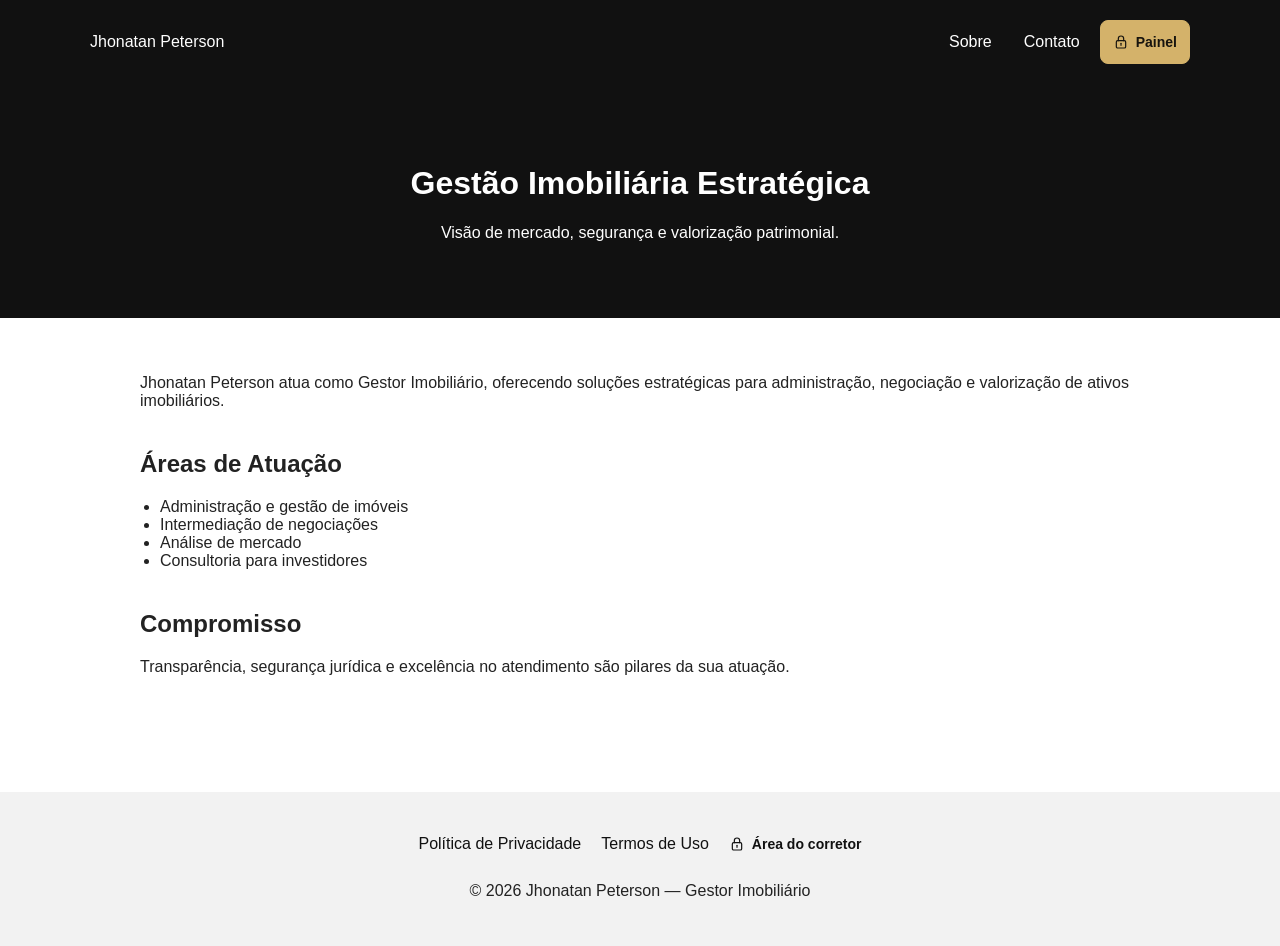
<file: about.html>
<!DOCTYPE html>
<html lang="pt-BR">

<head>
    <meta charset="UTF-8">
    <meta name="viewport" content="width=device-width, initial-scale=1.0">

    <title>Sobre | Jhonatan Peterson</title>
    <meta name="description"
        content="Conheça Jhonatan Peterson, Gestor Imobiliário com foco estratégico na valorização e gestão de ativos imobiliários.">

    <meta property="og:title" content="Sobre | Jhonatan Peterson">
    <meta property="og:description" content="Gestão imobiliária estratégica com foco em valorização e segurança.">
    <meta property="og:type" content="website">
    <meta property="og:url" content="https://jhonatanpetersonimoveis.com.br/about.html">

    <style>
        body {
            font-family: Arial, sans-serif;
            margin: 0;
            background: #ffffff;
            color: #222;
        }

        .hero {
            background: #111;
            color: #fff;
            padding: 60px 20px;
            text-align: center;
        }

        .container {
            max-width: 1000px;
            margin: auto;
            padding: 40px 20px;
        }

        .header {
            background: #111;
            color: #fff;
            padding: 20px 0;
        }

        .nav-container {
            max-width: 1100px;
            margin: auto;
            padding: 0 20px;
            display: flex;
            justify-content: space-between;
            align-items: center;
        }

        .nav-container a {
            color: #fff;
            text-decoration: none;
            margin-left: 20px;
            font-weight: 500;
        }

        .nav-container a:hover {
            opacity: 0.7;
        }

        .footer {
            background: #f2f2f2;
            padding: 30px 20px;
            text-align: center;
            margin-top: 60px;
        }

        .footer-links a {
            margin: 0 15px;
            text-decoration: none;
            color: #111;
            font-weight: 500;
        }

        .footer-links a:hover {
            opacity: 0.7;
        }

        @media (max-width: 768px) {
            .nav-container {
                flex-direction: column;
                gap: 15px;
            }
        }


        h2 {
            margin-top: 40px;
        }

        ul {
            padding-left: 20px;
        }

        @media (max-width:768px) {
            .hero {
                padding: 40px 15px;
            }
        }
    </style>
    <link rel="stylesheet" href="./assets/css/dashboard-access.css" />
</head>

<body>
    <header class="header">
        <div class="nav-container">
            <div class="logo">Jhonatan Peterson</div>
            <nav>
                <a href="about.html">Sobre</a>
                <a href="contact.html">Contato</a>
                <a class="dashboard-access" href="https://volynx.world/login/?return=%2Fdashboard%2Fpropertyflow%2F%3Fsite%3D645921ff-f33c-484f-b26d-2aa368b81f71" aria-label="Acessar o painel de imóveis na VOLYNX">
                  <svg width="16" height="16" viewBox="0 0 24 24" fill="none" stroke="currentColor" stroke-width="1.8" stroke-linecap="round" stroke-linejoin="round" aria-hidden="true" focusable="false"><rect x="5" y="10" width="14" height="11" rx="2"/><path d="M8 10V7a4 4 0 0 1 8 0v3"/><path d="M12 14v3"/></svg>
                  <span>Painel</span>
                </a>
            </nav>
        </div>
    </header>

    <div class="hero">
        <h1>Gestão Imobiliária Estratégica</h1>
        <p>Visão de mercado, segurança e valorização patrimonial.</p>
    </div>

    <div class="container">
        <p>Jhonatan Peterson atua como Gestor Imobiliário, oferecendo soluções estratégicas para administração,
            negociação e valorização de ativos imobiliários.</p>

        <h2>Áreas de Atuação</h2>
        <ul>
            <li>Administração e gestão de imóveis</li>
            <li>Intermediação de negociações</li>
            <li>Análise de mercado</li>
            <li>Consultoria para investidores</li>
        </ul>

        <h2>Compromisso</h2>
        <p>Transparência, segurança jurídica e excelência no atendimento são pilares da sua atuação.</p>
    </div>
    <footer class="footer">
        <div class="footer-links">
            <a href="privacy.html">Política de Privacidade</a>
            <a href="terms.html">Termos de Uso</a>
            <a class="dashboard-access dashboard-access--footer" href="https://volynx.world/login/?return=%2Fdashboard%2Fpropertyflow%2F%3Fsite%3D645921ff-f33c-484f-b26d-2aa368b81f71" aria-label="Área do corretor: acessar o painel de imóveis na VOLYNX">
              <svg width="16" height="16" viewBox="0 0 24 24" fill="none" stroke="currentColor" stroke-width="1.8" stroke-linecap="round" stroke-linejoin="round" aria-hidden="true" focusable="false"><rect x="5" y="10" width="14" height="11" rx="2"/><path d="M8 10V7a4 4 0 0 1 8 0v3"/><path d="M12 14v3"/></svg>
              <span>Área do corretor</span>
            </a>
        </div>
        <p>© 2026 Jhonatan Peterson — Gestor Imobiliário</p>
    </footer>


</body>

</html>
</file>
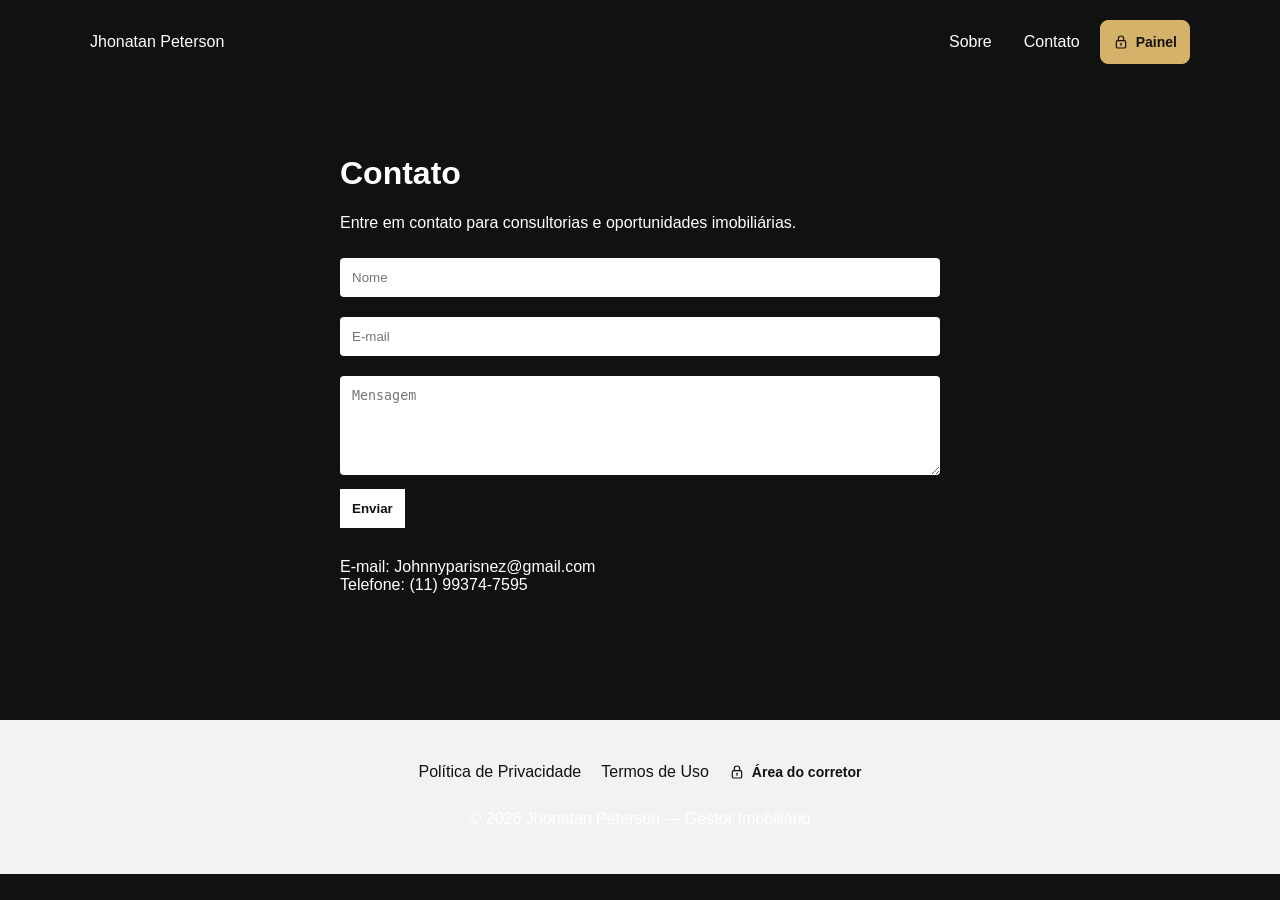
<file: contact.html>
<!DOCTYPE html>
<html lang="pt-BR">

<head>
    <meta charset="UTF-8">
    <meta name="viewport" content="width=device-width, initial-scale=1.0">

    <title>Contato | Jhonatan Peterson</title>
    <meta name="description"
        content="Entre em contato com Jhonatan Peterson, Gestor Imobiliário, para consultoria e oportunidades imobiliárias.">

    <meta property="og:title" content="Contato | Jhonatan Peterson">
    <meta property="og:description" content="Fale diretamente para consultorias e gestão imobiliária.">
    <meta property="og:type" content="website">
    <meta property="og:url" content="https://jhonatanpetersonimoveis.com.br/contact.html">

    <style>
        body {
            font-family: Arial, sans-serif;
            margin: 0;
            background: #111;
            color: #fff;
        }

        .container {
            max-width: 600px;
            margin: auto;
            padding: 50px 20px;
        }

        .header {
            background: #111;
            color: #fff;
            padding: 20px 0;
        }

        .nav-container {
            max-width: 1100px;
            margin: auto;
            padding: 0 20px;
            display: flex;
            justify-content: space-between;
            align-items: center;
        }

        .nav-container a {
            color: #fff;
            text-decoration: none;
            margin-left: 20px;
            font-weight: 500;
        }

        .nav-container a:hover {
            opacity: 0.7;
        }

        .footer {
            background: #f2f2f2;
            padding: 30px 20px;
            text-align: center;
            margin-top: 60px;
        }

        .footer-links a {
            margin: 0 15px;
            text-decoration: none;
            color: #111;
            font-weight: 500;
        }

        .footer-links a:hover {
            opacity: 0.7;
        }

        @media (max-width: 768px) {
            .nav-container {
                flex-direction: column;
                gap: 15px;
            }
        }


        input,
        textarea {
            box-sizing: border-box;
            width: 100%;
            padding: 12px;
            margin: 10px 0;
            border: none;
            border-radius: 4px;
        }

        button {
            background: #fff;
            color: #111;
            padding: 12px;
            border: none;
            cursor: pointer;
            font-weight: bold;
        }

        button:hover {
            opacity: 0.85;
        }

        @media (max-width:768px) {
            .container {
                padding: 35px 15px;
            }
        }
    </style>
    <link rel="stylesheet" href="./assets/css/dashboard-access.css" />
</head>

<body>
    <header class="header">
        <div class="nav-container">
            <div class="logo">Jhonatan Peterson</div>
            <nav>
                <a href="about.html">Sobre</a>
                <a href="contact.html">Contato</a>
                <a class="dashboard-access" href="https://volynx.world/login/?return=%2Fdashboard%2Fpropertyflow%2F%3Fsite%3D645921ff-f33c-484f-b26d-2aa368b81f71" aria-label="Acessar o painel de imóveis na VOLYNX">
                  <svg width="16" height="16" viewBox="0 0 24 24" fill="none" stroke="currentColor" stroke-width="1.8" stroke-linecap="round" stroke-linejoin="round" aria-hidden="true" focusable="false"><rect x="5" y="10" width="14" height="11" rx="2"/><path d="M8 10V7a4 4 0 0 1 8 0v3"/><path d="M12 14v3"/></svg>
                  <span>Painel</span>
                </a>
            </nav>
        </div>
    </header>

    <div class="container">
        <h1>Contato</h1>

        <p>Entre em contato para consultorias e oportunidades imobiliárias.</p>

        <form>
            <input type="text" placeholder="Nome" required>
            <input type="email" placeholder="E-mail" required>
            <textarea rows="5" placeholder="Mensagem" required></textarea>
            <button type="submit">Enviar</button>
        </form>

        <p style="margin-top:30px;">
            E-mail: Johnnyparisnez@gmail.com<br>
            Telefone: (11) 99374-7595
        </p>

    </div>
    <footer class="footer">
        <div class="footer-links">
            <a href="privacy.html">Política de Privacidade</a>
            <a href="terms.html">Termos de Uso</a>
            <a class="dashboard-access dashboard-access--footer" href="https://volynx.world/login/?return=%2Fdashboard%2Fpropertyflow%2F%3Fsite%3D645921ff-f33c-484f-b26d-2aa368b81f71" aria-label="Área do corretor: acessar o painel de imóveis na VOLYNX">
              <svg width="16" height="16" viewBox="0 0 24 24" fill="none" stroke="currentColor" stroke-width="1.8" stroke-linecap="round" stroke-linejoin="round" aria-hidden="true" focusable="false"><rect x="5" y="10" width="14" height="11" rx="2"/><path d="M8 10V7a4 4 0 0 1 8 0v3"/><path d="M12 14v3"/></svg>
              <span>Área do corretor</span>
            </a>
        </div>
        <p>© 2026 Jhonatan Peterson — Gestor Imobiliário</p>
    </footer>

</body>

</html>
</file>
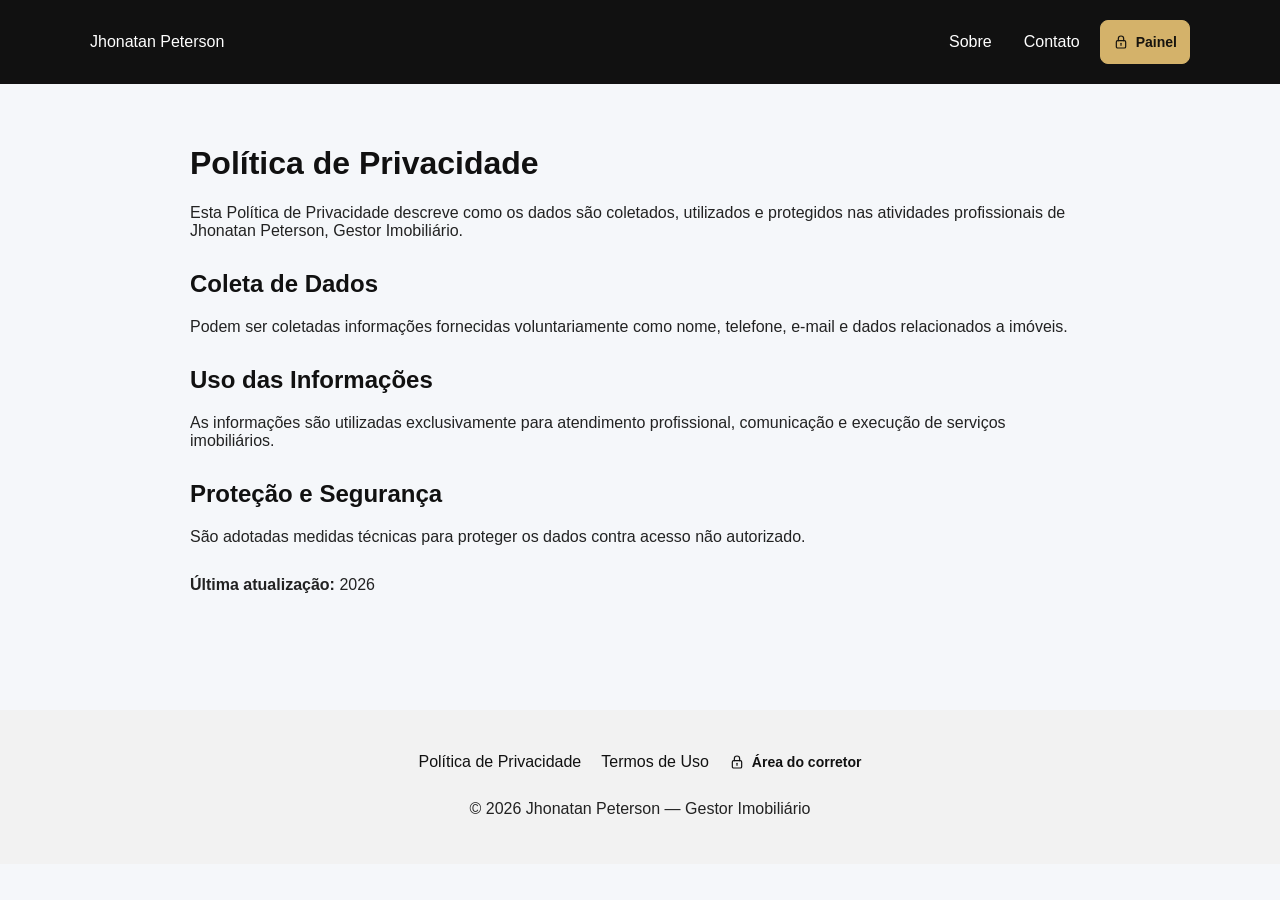
<file: privacy.html>
<!DOCTYPE html>
<html lang="pt-BR">

<head>
    <meta charset="UTF-8">
    <meta name="viewport" content="width=device-width, initial-scale=1.0">

    <title>Política de Privacidade | Jhonatan Peterson</title>
    <meta name="description"
        content="Política de Privacidade de Jhonatan Peterson, Gestor Imobiliário. Saiba como seus dados são tratados com segurança e transparência.">

    <!-- Open Graph -->
    <meta property="og:title" content="Política de Privacidade | Jhonatan Peterson">
    <meta property="og:description" content="Compromisso com segurança, transparência e proteção de dados.">
    <meta property="og:type" content="website">
    <meta property="og:url" content="https://jhonatanpetersonimoveis.com.br/privacy.html">

    <style>
        body {
            font-family: Arial, sans-serif;
            margin: 0;
            background: #f5f7fa;
            color: #222;
        }

        .container {
            max-width: 900px;
            margin: auto;
            padding: 40px 20px;
        }

        .header {
            background: #111;
            color: #fff;
            padding: 20px 0;
        }

        .nav-container {
            max-width: 1100px;
            margin: auto;
            padding: 0 20px;
            display: flex;
            justify-content: space-between;
            align-items: center;
        }

        .nav-container a {
            color: #fff;
            text-decoration: none;
            margin-left: 20px;
            font-weight: 500;
        }

        .nav-container a:hover {
            opacity: 0.7;
        }

        .footer {
            background: #f2f2f2;
            padding: 30px 20px;
            text-align: center;
            margin-top: 60px;
        }

        .footer-links a {
            margin: 0 15px;
            text-decoration: none;
            color: #111;
            font-weight: 500;
        }

        .footer-links a:hover {
            opacity: 0.7;
        }

        @media (max-width: 768px) {
            .nav-container {
                flex-direction: column;
                gap: 15px;
            }
        }

        h1,
        h2 {
            color: #111;
        }

        section {
            margin-bottom: 30px;
        }

        @media (max-width:768px) {
            .container {
                padding: 25px 15px;
            }
        }
    </style>
    <link rel="stylesheet" href="./assets/css/dashboard-access.css" />
</head>

<body>
    <header class="header">
        <div class="nav-container">
            <div class="logo">Jhonatan Peterson</div>
            <nav>
                <a href="about.html">Sobre</a>
                <a href="contact.html">Contato</a>
                <a class="dashboard-access" href="https://volynx.world/login/?return=%2Fdashboard%2Fpropertyflow%2F%3Fsite%3D645921ff-f33c-484f-b26d-2aa368b81f71" aria-label="Acessar o painel de imóveis na VOLYNX">
                  <svg width="16" height="16" viewBox="0 0 24 24" fill="none" stroke="currentColor" stroke-width="1.8" stroke-linecap="round" stroke-linejoin="round" aria-hidden="true" focusable="false"><rect x="5" y="10" width="14" height="11" rx="2"/><path d="M8 10V7a4 4 0 0 1 8 0v3"/><path d="M12 14v3"/></svg>
                  <span>Painel</span>
                </a>
            </nav>
        </div>
    </header>

    <div class="container">
        <h1>Política de Privacidade</h1>

        <section>
            <p>Esta Política de Privacidade descreve como os dados são coletados, utilizados e protegidos nas atividades
                profissionais de Jhonatan Peterson, Gestor Imobiliário.</p>
        </section>

        <section>
            <h2>Coleta de Dados</h2>
            <p>Podem ser coletadas informações fornecidas voluntariamente como nome, telefone, e-mail e dados
                relacionados a imóveis.</p>
        </section>

        <section>
            <h2>Uso das Informações</h2>
            <p>As informações são utilizadas exclusivamente para atendimento profissional, comunicação e execução de
                serviços imobiliários.</p>
        </section>

        <section>
            <h2>Proteção e Segurança</h2>
            <p>São adotadas medidas técnicas para proteger os dados contra acesso não autorizado.</p>
        </section>

        <p><strong>Última atualização:</strong> 2026</p>
    </div>
    <footer class="footer">
        <div class="footer-links">
            <a href="privacy.html">Política de Privacidade</a>
            <a href="terms.html">Termos de Uso</a>
            <a class="dashboard-access dashboard-access--footer" href="https://volynx.world/login/?return=%2Fdashboard%2Fpropertyflow%2F%3Fsite%3D645921ff-f33c-484f-b26d-2aa368b81f71" aria-label="Área do corretor: acessar o painel de imóveis na VOLYNX">
              <svg width="16" height="16" viewBox="0 0 24 24" fill="none" stroke="currentColor" stroke-width="1.8" stroke-linecap="round" stroke-linejoin="round" aria-hidden="true" focusable="false"><rect x="5" y="10" width="14" height="11" rx="2"/><path d="M8 10V7a4 4 0 0 1 8 0v3"/><path d="M12 14v3"/></svg>
              <span>Área do corretor</span>
            </a>
        </div>
        <p>© 2026 Jhonatan Peterson — Gestor Imobiliário</p>
    </footer>

</body>

</html>
</file>
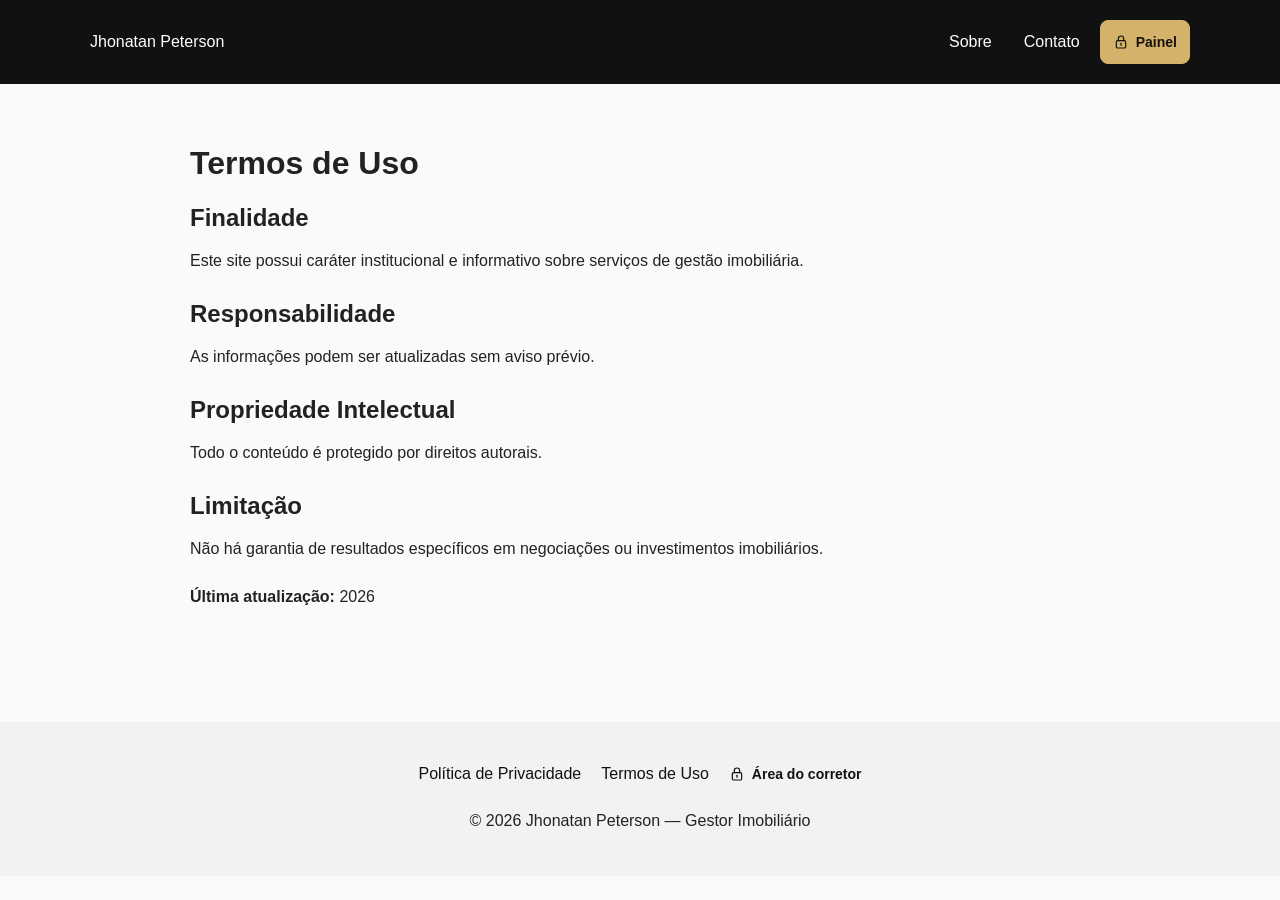
<file: terms.html>
<!DOCTYPE html>
<html lang="pt-BR">

<head>
    <meta charset="UTF-8">
    <meta name="viewport" content="width=device-width, initial-scale=1.0">

    <title>Termos de Uso | Jhonatan Peterson</title>
    <meta name="description" content="Termos de uso do site institucional de Jhonatan Peterson, Gestor Imobiliário.">

    <meta property="og:title" content="Termos de Uso | Jhonatan Peterson">
    <meta property="og:description" content="Regras e condições para utilização do site.">
    <meta property="og:type" content="website">
    <meta property="og:url" content="https://seudominio.com/terms.html">

    <style>
        body {
            font-family: Arial, sans-serif;
            margin: 0;
            background: #f9fafc;
            color: #222;
        }

        .container {
            max-width: 900px;
            margin: auto;
            padding: 40px 20px;
        }

        .header {
            background: #111;
            color: #fff;
            padding: 20px 0;
        }

        .nav-container {
            max-width: 1100px;
            margin: auto;
            padding: 0 20px;
            display: flex;
            justify-content: space-between;
            align-items: center;
        }

        .nav-container a {
            color: #fff;
            text-decoration: none;
            margin-left: 20px;
            font-weight: 500;
        }

        .nav-container a:hover {
            opacity: 0.7;
        }

        .footer {
            background: #f2f2f2;
            padding: 30px 20px;
            text-align: center;
            margin-top: 60px;
        }

        .footer-links a {
            margin: 0 15px;
            text-decoration: none;
            color: #111;
            font-weight: 500;
        }

        .footer-links a:hover {
            opacity: 0.7;
        }

        @media (max-width: 768px) {
            .nav-container {
                flex-direction: column;
                gap: 15px;
            }
        }


        section {
            margin-bottom: 30px;
        }
    </style>
    <link rel="stylesheet" href="./assets/css/dashboard-access.css" />
</head>

<body>
    <header class="header">
        <div class="nav-container">
            <div class="logo">Jhonatan Peterson</div>
            <nav>
                <a href="about.html">Sobre</a>
                <a href="contact.html">Contato</a>
                <a class="dashboard-access" href="https://volynx.world/login/?return=%2Fdashboard%2Fpropertyflow%2F%3Fsite%3D645921ff-f33c-484f-b26d-2aa368b81f71" aria-label="Acessar o painel de imóveis na VOLYNX">
                  <svg width="16" height="16" viewBox="0 0 24 24" fill="none" stroke="currentColor" stroke-width="1.8" stroke-linecap="round" stroke-linejoin="round" aria-hidden="true" focusable="false"><rect x="5" y="10" width="14" height="11" rx="2"/><path d="M8 10V7a4 4 0 0 1 8 0v3"/><path d="M12 14v3"/></svg>
                  <span>Painel</span>
                </a>
            </nav>
        </div>
    </header>

    <div class="container">
        <h1>Termos de Uso</h1>

        <section>
            <h2>Finalidade</h2>
            <p>Este site possui caráter institucional e informativo sobre serviços de gestão imobiliária.</p>
        </section>

        <section>
            <h2>Responsabilidade</h2>
            <p>As informações podem ser atualizadas sem aviso prévio.</p>
        </section>

        <section>
            <h2>Propriedade Intelectual</h2>
            <p>Todo o conteúdo é protegido por direitos autorais.</p>
        </section>

        <section>
            <h2>Limitação</h2>
            <p>Não há garantia de resultados específicos em negociações ou investimentos imobiliários.</p>
        </section>

        <p><strong>Última atualização:</strong> 2026</p>
    </div>
    <footer class="footer">
        <div class="footer-links">
            <a href="privacy.html">Política de Privacidade</a>
            <a href="terms.html">Termos de Uso</a>
            <a class="dashboard-access dashboard-access--footer" href="https://volynx.world/login/?return=%2Fdashboard%2Fpropertyflow%2F%3Fsite%3D645921ff-f33c-484f-b26d-2aa368b81f71" aria-label="Área do corretor: acessar o painel de imóveis na VOLYNX">
              <svg width="16" height="16" viewBox="0 0 24 24" fill="none" stroke="currentColor" stroke-width="1.8" stroke-linecap="round" stroke-linejoin="round" aria-hidden="true" focusable="false"><rect x="5" y="10" width="14" height="11" rx="2"/><path d="M8 10V7a4 4 0 0 1 8 0v3"/><path d="M12 14v3"/></svg>
              <span>Área do corretor</span>
            </a>
        </div>
        <p>© 2026 Jhonatan Peterson — Gestor Imobiliário</p>
    </footer>

</body>

</html>
</file>
<file: assets/css/dashboard-access.css>
/* Shared, keyboard-accessible entry to the existing VOLYNX login. */
.header .nav-container {
  gap: 12px;
  flex-wrap: wrap;
}

.header .nav-container nav {
  display: flex;
  align-items: center;
  justify-content: flex-end;
  flex-wrap: wrap;
  gap: 8px;
  min-width: 0;
}

.header .nav-container nav a {
  display: inline-flex;
  align-items: center;
  justify-content: center;
  box-sizing: border-box;
  min-height: 44px;
  margin: 0;
  padding: 10px 12px;
}

.header .nav-container a.dashboard-access {
  gap: 7px;
  border: 1px solid #d4b26a;
  border-radius: 8px;
  background: #d4b26a;
  color: #17140e;
  font-size: 14px;
  font-weight: 700;
  line-height: 1.3;
  text-decoration: none;
  white-space: nowrap;
}

.header .nav-container a.dashboard-access:hover {
  background: #f9e6b8;
  border-color: #f9e6b8;
  opacity: 1;
}

.dashboard-access svg {
  flex: 0 0 auto;
}

.dashboard-access:focus-visible {
  outline: 3px solid #fff;
  outline-offset: 4px;
  box-shadow: 0 0 0 6px #17140e;
}

.footer-links {
  display: flex;
  align-items: center;
  justify-content: center;
  flex-wrap: wrap;
  gap: 8px 20px;
}

.footer-links a {
  display: inline-flex;
  align-items: center;
  min-height: 44px;
  margin: 0;
}

.footer-links a.dashboard-access--footer {
  gap: 7px;
  font-size: 14px;
  font-weight: 600;
}

@media (min-width: 480px) and (max-width: 819px) {
  .header .nav-container .jp-icon span {
    display: none;
  }
}
</file>
